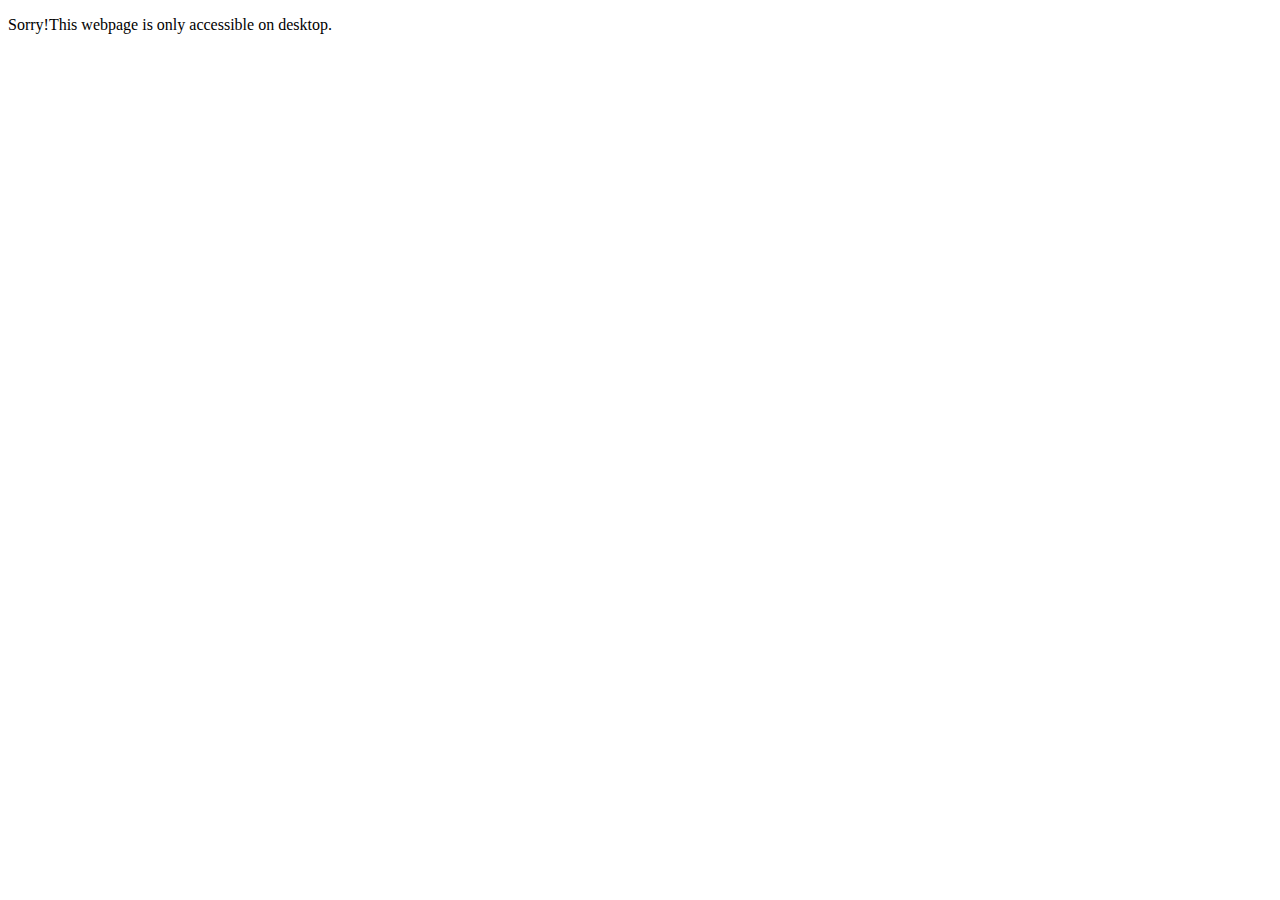
<file: desktop-only.html>
<!DOCTYPE html>
<html lang="en">
<head>
    <meta charset="UTF-8">
    <meta name="viewport" content="width=device-width, initial-scale=1.0">
    <title>Desktop only</title>
</head>
<body>
    <p> Sorry!This webpage is only accessible on desktop.</p>
</body>
</html>
</file>
